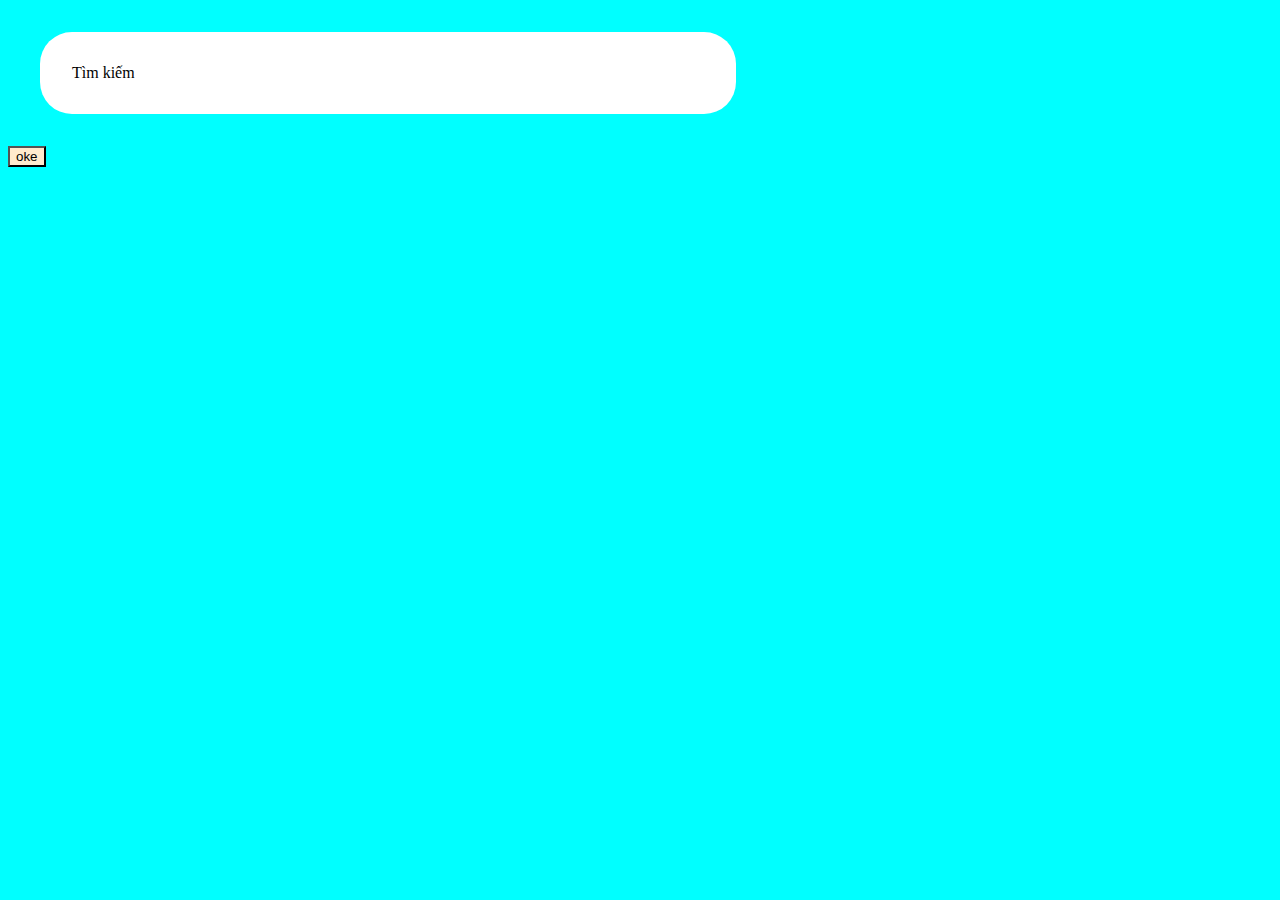
<file: index.html>
<!DOCTYPE html>
<html lang="en">
<head>
    <meta charset="UTF-8">
    <meta name="viewport" content="width=device-width, initial-scale=1.0">
    <title>Document</title>
    <link rel="stylesheet" href="style.css">
    <link rel="shortcut icon" href="https://upload.wikimedia.org/wikipedia/commons/thumb/b/b9/Logo_Tr%C6%B0%E1%BB%9Dng_%C4%90%E1%BA%A1i_H%E1%BB%8Dc_S%C6%B0_Ph%E1%BA%A1m_K%E1%BB%B9_Thu%E1%BA%ADt_TP_H%E1%BB%93_Ch%C3%AD_Minh.png/933px-Logo_Tr%C6%B0%E1%BB%9Dng_%C4%90%E1%BA%A1i_H%E1%BB%8Dc_S%C6%B0_Ph%E1%BA%A1m_K%E1%BB%B9_Thu%E1%BA%ADt_TP_H%E1%BB%93_Ch%C3%AD_Minh.png" type="image/x-icon">
</head>
<body>
    <p>Tìm kiếm</p>
    <button type="button">oke</button>
    <script src="app.js"></script>
</body>
</html>
</file>
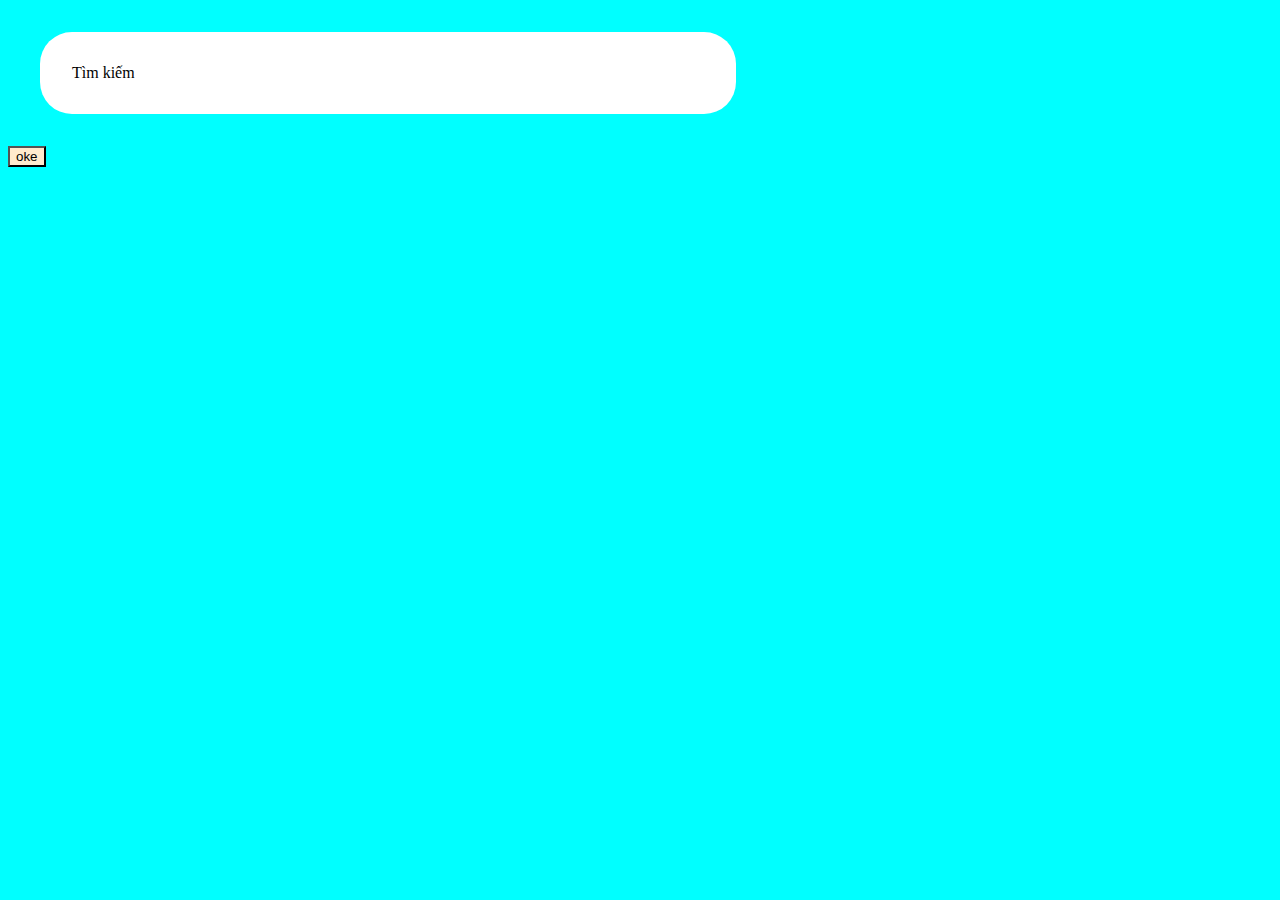
<file: Untitled-1.html>
<!DOCTYPE html>
<html lang="en">
<head>
    <meta charset="UTF-8">
    <meta name="viewport" content="width=device-width, initial-scale=1.0">
    <title>Document</title>
    <link rel="stylesheet" href="style.css">
    <link rel="shortcut icon" href="https://upload.wikimedia.org/wikipedia/commons/thumb/b/b9/Logo_Tr%C6%B0%E1%BB%9Dng_%C4%90%E1%BA%A1i_H%E1%BB%8Dc_S%C6%B0_Ph%E1%BA%A1m_K%E1%BB%B9_Thu%E1%BA%ADt_TP_H%E1%BB%93_Ch%C3%AD_Minh.png/933px-Logo_Tr%C6%B0%E1%BB%9Dng_%C4%90%E1%BA%A1i_H%E1%BB%8Dc_S%C6%B0_Ph%E1%BA%A1m_K%E1%BB%B9_Thu%E1%BA%ADt_TP_H%E1%BB%93_Ch%C3%AD_Minh.png" type="image/x-icon">
</head>
<body>
    <p>Tìm kiếm</p>
    <button type="button">oke</button>
    <script src="app.js"></script>
</body>
</html>
</file>
<file: style.css>
* {
    background-color: aqua;
}

p {
    background-color: white;
    border-radius: 32px;
    padding: 32px;
    margin: 32px;
    width: 50%;
}

img{
    width: 25%;
}

button{
    background-color: blanchedalmond;
}
</file>
